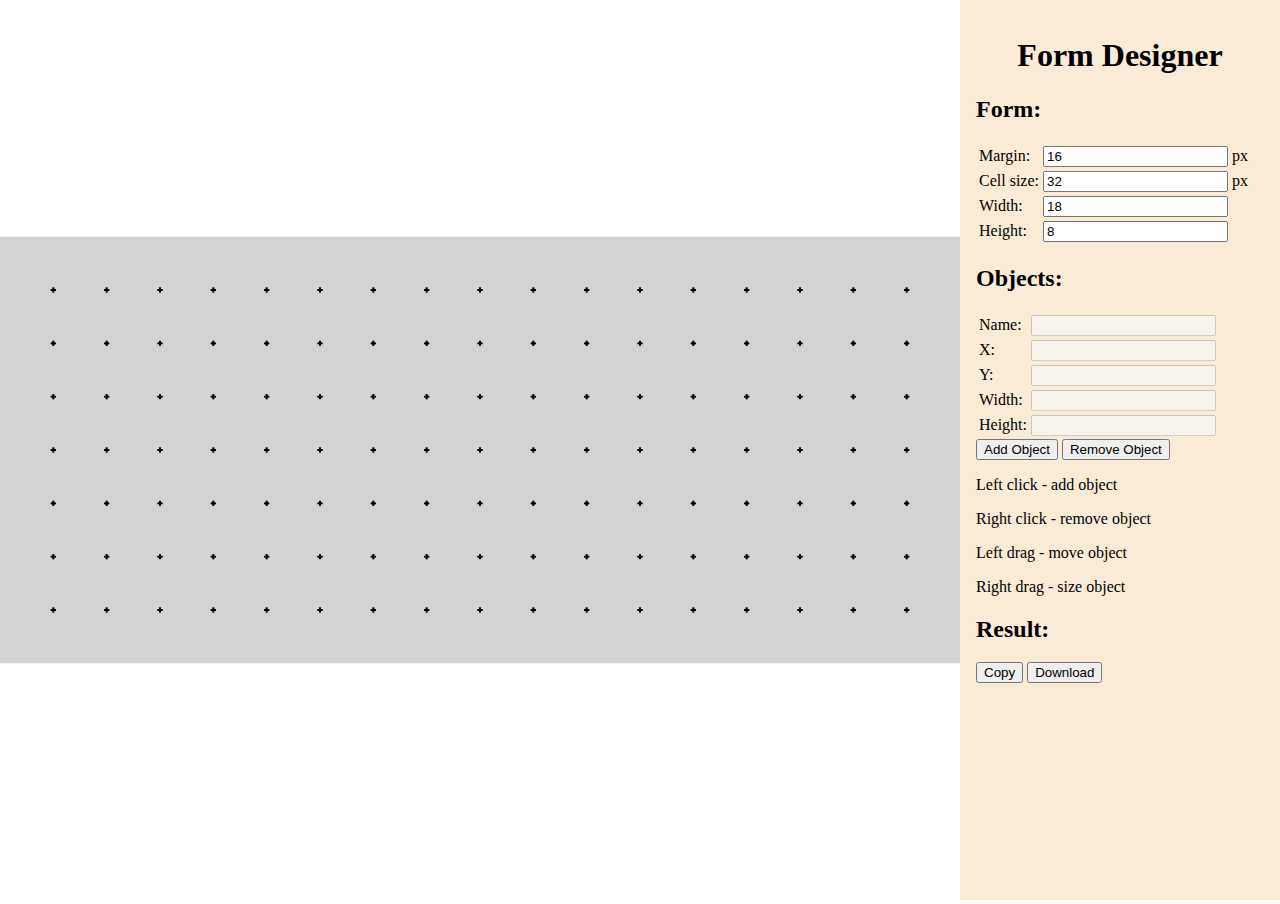
<file: index.html>
<!DOCTYPE html>
<html lang="en">
<head>
	<meta charset="UTF-8">
	<meta name="viewport" content="width=device-width, initial-scale=1.0">
	<title>Form Designer</title>
	<link rel="stylesheet" type="text/css" href="styles.css">
	<link rel="shortcut icon" type="image/x-icon" href="favicon.ico">
	<script src="out/main.js" type="module"></script>
</head>
<body>
	<div class="canvas">
		<canvas id="canvas"></canvas>
	</div>
	<div class="toolbar">
		<h1>Form Designer</h1>
		<h2>Form:</h2>
		<table>
			<tr>
				<td><span>Margin: </span></td>
				<td><input type="number" id="inp_margin"></td>
				<td><span>px</span></td>
			</tr>
			<tr>
				<td><span>Cell size: </span></td>
				<td><input type="number" id="inp_cellSize"></td>
				<td><span>px</span></td>
			</tr>
			<tr>
				<td><span>Width: </span></td>
				<td><input type="number" id="inp_formWidth"></td>
			</tr>
			<tr>
				<td><span>Height: </span></td>
				<td><input type="number" id="inp_formHeight"></td>
			</tr>
		</table>
		<h2>Objects:</h2>
		<table>
			<tr>
				<td><span>Name: </span></td>
				<td><input type="text" id="inp_name"></td>
			</tr>
			<tr>
				<td><span>X: </span></td>
				<td><input type="number" id="inp_x"></td>
			</tr>
			<tr>
				<td><span>Y: </span></td>
				<td><input type="number" id="inp_y"></td>
			</tr>
			<tr>
				<td><span>Width: </span></td>
				<td><input type="number" id="inp_width"></td>
			</tr>
			<tr>
				<td><span>Height: </span></td>
				<td><input type="number" id="inp_height"></td>
			</tr>
		</table>
		<button id="btn_add">Add Object</button>
		<button id="btn_remove">Remove Object</button>
		<p>Left click - add object</p>
		<p>Right click - remove object</p>
		<p>Left drag - move object</p>
		<p>Right drag - size object</p>
		<h2>Result:</h2>
		<button id="btn_copy">Copy</button>
		<button id="btn_download">Download</button>
	</div>
</body>
</html>

<!-- <body style="margin: 0px; min-height: 100%; display: flex; justify-content: center; align-items: center;">
	<div style="width: 1000px; height: 700px; box-shadow: 0px 0px 20px blue">
		<canvas id="canvas">Canvas</canvas>
	</div>
	<canvas id="canvas" style="width: 100%; height: 100%;">Canvas</canvas>
</body> -->
</file>
<file: styles.css>
* {
	box-sizing: border-box;
}

html {
	height: 100%;
}
body {
	height: 100%;
	max-height: 100%;
	margin: 0;
	display: flex;
	/* overflow: hidden; */
}
.canvas {
	flex-grow: 1;
}
.toolbar {
	width: 20em;
	background-color: antiquewhite;
	padding: 1em;
	overflow: auto;
	flex-shrink: 0;
}
h1 {
	text-align: center;
}
</file>
